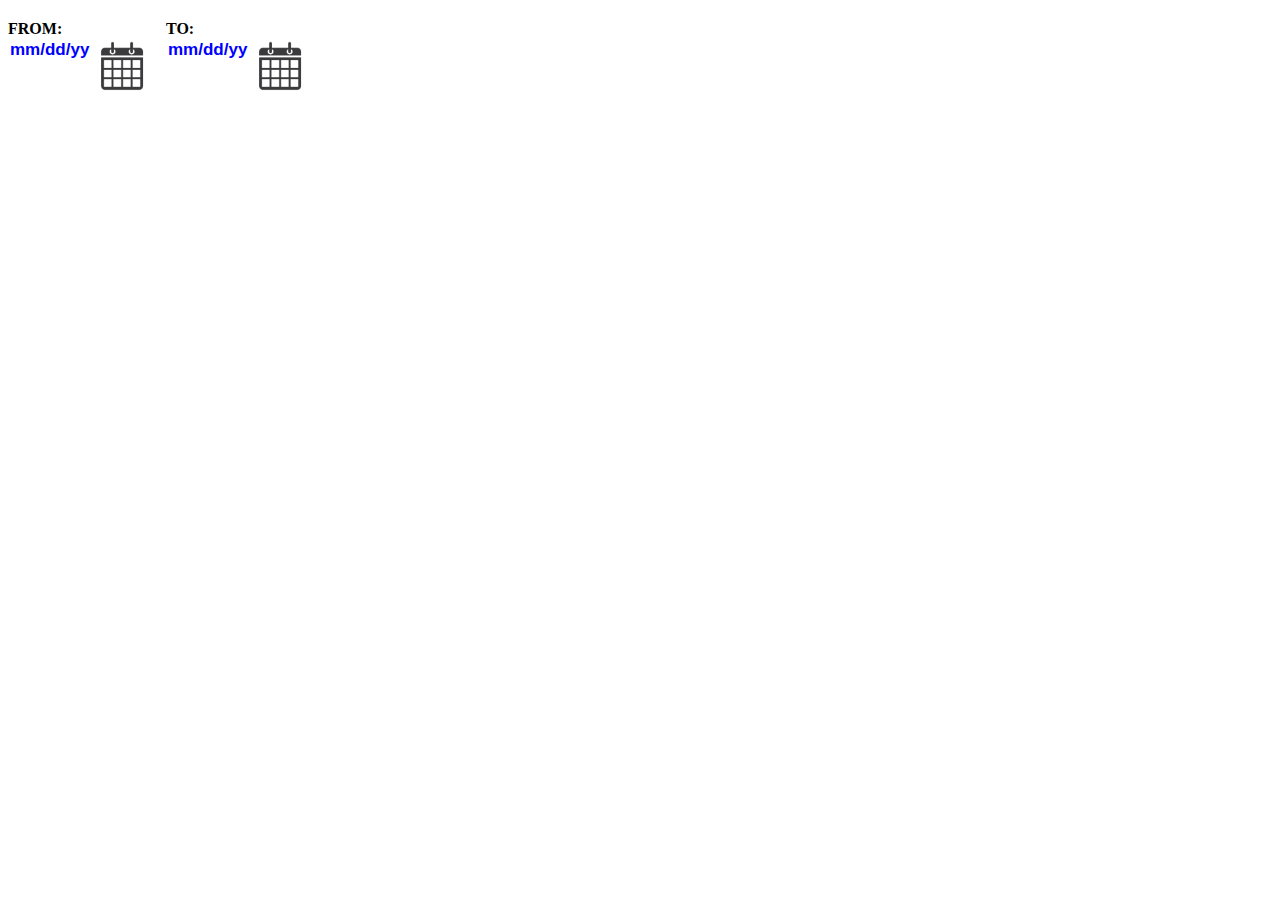
<file: calendar/index.html>
<!DOCTYPE html PUBLIC "-//W3C//DTD XHTML 1.0 Transitional//EN" "http://www.w3.org/TR/xhtml1/DTD/xhtml1-transitional.dtd">
<html xmlns="http://www.w3.org/1999/xhtml">
<head>
<title>calen</title>
<script type="text/javascript" src="calen.js"></script>
<link rel="stylesheet" type="text/css" href="calen.css" />
<script type="text/javascript">
var start_datepicker = calen({
    dp_id_name: 'start-calen',      // selector id where to display the datepicker
    id_name: 'start-date',                 // selector id where to populate a selected date
    max_date: '1Y',
    min_date: '0',
    onDateSelected: function() { DatePicked('start-date', end_datepicker); }
});

var end_datepicker = calen({
    dp_id_name: 'end-calen',        // selector id where to display the datepicker
    id_name: 'end-date',                   // selector id where to populate a selected date
    max_date: '1Y',
    min_date: '0',
    onDateSelected: function() { DatePicked('end-date'); }
});
</script>
<style type="text/css">


</style>
</head>

<body>
<div id="jrs_calendar_form">
    <input type="hidden" name="sDay" id="sDay" value="dd" />
    <input type="hidden" name="sMonth" id="sMonth" value="mm" />
    <input type="hidden" name="sYear" id="sYear" value="yy" />
    
    <!-- From Date -->
    <div id="jrs_arrival_input">
        <div class="jrs_form_text">From:</div>
        <span class="jrdp_calendar_pos" id="start-calen"></span>
        <input type="text" name="start-date" id="start-date" class="date-pick" readonly="readonly" value="mm/dd/yy" onclick="start_datepicker.show();" />
        <img class="ui-datepicker-trigger" src="calen.png" height="50" width="50" onclick="start_datepicker.show();" alt="" />
    </div>
    <!-- To Date -->
    <div id="jrs_departure_input">
        <div class="jrs_form_text">To:</div>
        <span class="jrdp_calendar_pos" id="end-calen"></span>
        <input type="text" name="end-date" id="end-date" class="date-pick" readonly="readonly" value="mm/dd/yy" onclick="end_datepicker.show();" />
        <img class="ui-datepicker-trigger" src="calen.png" height="50" width="50" onclick="end_datepicker.show();" alt="" />
    </div>
</div>
</body>
</html>
</file>
<file: calendar/calen.css>
.date-pick {
	border: none;
	background-color: #ffffff;
	color: blue;
	font-size: 17px;
	font-weight:bold;
	font-family: Arial, Helvetica, sans-serif;
	height: 18px;
	padding: 3px 2px 1px;
	width: 100px;
}
#jrs_booking_header {
	float: none;
	overflow: hidden;
	width: 167px !important;
}
.jrs_form_text {
	text-align: left;
	font-weight: bold;
	text-transform: uppercase;
}
.jrs_clr {
	clear: both;
}
#jrs_arrival_input {
	padding: 0 0 1px !important;
	float: left;
	margin: 12px 10px 0px 0px;
}
#jrs_departure_input {
	padding: 0 0 1px !important;
	float: left;
	margin: 12px 0px 0px -10px;
}
#jrs_lodging_select_div {
	padding: 0 0 2px !important;
	margin: 12px 15px 0px 103px;
	float: left;
}
#jrs_location_dropdown_div {
	float: none;
	padding: 0 0 2px 110px !important;
}
.ui-datepicker {
	z-index: 1000;
}
.ui-datepicker-trigger {
	border: medium none !important;
	display: inline !important;
	margin: 0 !important;
	left: -19px;
	position: relative;
	top: 3px;
	vertical-align: top;
	cursor: pointer;
}
.jrs_form_select_item {
	width: 175px !important;
	margin-top: 1px;
	color: #5c371a;
	font-size: 11px !important;
	font-family: Arial, Helvetica, sans-serif;
}
#jrs_search_submit {
	float: right;
	margin: 16px 15px 0px 0px;
}
.jrdp_encapsulated_table {
	/* all datepickers are encapsulated within this class */
    position: relative;
	border: none;
	padding: 0;
	margin: 0;/*   border: 1px solid #c3c3c3;*/
}
.jrdp_calendar {
	/* main calendar style */
    border: 1px solid #aaaaaa;
	width: 244px;
	height:207px;
	margin: 0;
	padding: 0;
	-webkit-border-radius: 6px;
	-moz-border-radius: 6px;
	border-radius: 6px;
	background: #fff;
}
.jrdp_calendar_pos {
	position: absolute;
	display: inline-block;
	z-index: 9999;
}
.jrdp_calendar_tbar {
	/* top title bar */
    background-color: #d94867;
}
.jrdp_calendar_close_btn {
/* close button displayed in top title bar (not used if close_onselect option is false) */

  /*  background-color: d94867;  /*#343434; 
    width: 1px;
    height: 1px;
    display: inline;
    position:absolute;
    color: #ffffff;
    float: right; 

    width: 24px;
    height: 23px;
    -moz-border-radius: 12px;
    border-radius: 12px;
    top: -12px;
    right: -12px;
    font-family: verdana;
    font-weight: bold;
    text-align: center;
    padding-top: 1px;
*/
}
#jrdp_calendar_table_inner {
	/* The table that uses this will eventually be taken out as it serves no */
    /* purpose (it was used for the close button but that has been removed). */
    display: none;
}
.jrdp_calendar_month_tbar {
	background-color: #fff;
	border-bottom: 1px solid #c3c3c3;
	height:30px;
}
.jrdp_calendar_month {
	/* style for month name */
    font-family: Arial, Helvetica, sans-serif;
	font-size: 15px;
	font-style: normal;
	font-weight: bolder;
	color: #343434;
	text-decoration: none;
	text-align: center;
}
.jrdp_calendar_month_prev {
	/* style for the previous button */
    font-family: Verdana, Geneva, sans-serif;
	font-size: 28px;
	font-style: normal;
	font-weight: bold;
	color: #343434;
	text-decoration: none;
	cursor: pointer;
	/*padding: 4px 7px 4px 12px; */
    text-align: center;
	display: block;
}
.jrdp_calendar_month_next {
	/* style for the next button */
    font-family: Verdana, Geneva, sans-serif;
	font-size: 28px;
	font-style: normal;
	font-weight: bold;
	color: #343434;
	text-decoration: none;
	cursor: pointer;
	/*padding: 4px 12px 4px 7px; */
    text-align: center;
	display: block;
}
.jrdp_calendar_month_prev:hover {/* background-color: #c3c3c3;*/
}
.jrdp_calendar_month_next:hover {/* background-color: #c3c3c3;*/
}
.jrdp_calendar_days {
	/* style for the day of the week abbrevations */
   font-family: Arial, Helvetica, sans-serif;
	font-size: 11px;
	font-weight: bold;
	color: #ffffff;
	text-decoration: none;
	/*   background-color: #343434;*/
    width: 20px;
	height: 21px;
	text-align: center;
	vertical-align: middle;
	border-bottom: 1px solid #C3C3C3;
	background-color: #006DCC;
	background-image: linear-gradient(to bottom, #0088CC, #0044CC);
	background-repeat: repeat-x;
	border-color: rgba(0, 0, 0, 0.1) rgba(0, 0, 0, 0.1) rgba(0, 0, 0, 0.25);
	color: #FFFFFF;
	text-shadow: 0 -1px 0 rgba(0, 0, 0, 0.25);
}
.jrdp_calendar_current_day {
	/* style for the current day */
    font-family: Arial, Helvetica, sans-serif;
	font-size: 12px;
	font-style: normal;
	font-weight: normal;
	color: #ffffff;
	text-decoration: none;
	background-color: #3C77D4;
	/*    height: 16px;*/
    width: 24px;
	text-align: center;
	cursor: pointer;
	background-color: #006DCC;
	background-image: linear-gradient(to bottom, #0088CC, #0044CC);
	background-repeat: repeat-x;
	border-color: rgba(0, 0, 0, 0.1) rgba(0, 0, 0, 0.1) rgba(0, 0, 0, 0.25);
	color: #FFFFFF;
	text-shadow: 0 -1px 0 rgba(0, 0, 0, 0.25);
	-webkit-border-radius: 6px;
	-moz-border-radius: 6px;
	border-radius: 6px;
}
.jrdp_calendar_current_day:hover {
	background-color: #29579f;
	cursor: pointer;
	font-weight:bolder;
}
.jrdp_calendar_day1 {
	/* style for a cell that has a day and is selectable */
font-family: Arial, Helvetica, sans-serif;
	font-size: 12px;
	font-style: normal;
	font-weight: normal;
	color: #7A7A7A;
	text-decoration: none;
	background-color: #ffffff;
	width: 24px;
	text-align: center;
	cursor: pointer;
	line-height: 2em;
}
.jrdp_calendar_day1:hover {
	background-color: #3C77D4;
	cursor: pointer;
	color:#fff;
	font-weight:bold;
	-webkit-border-radius: 6px;
	-moz-border-radius: 6px;
	border-radius: 6px;
	background-color: #006DCC;
	background-image: linear-gradient(to bottom, #0088CC, #0044CC);
	background-repeat: repeat-x;
	border-color: rgba(0, 0, 0, 0.1) rgba(0, 0, 0, 0.1) rgba(0, 0, 0, 0.25);
	text-shadow: 0 -1px 0 rgba(0, 0, 0, 0.25);
}
.jrdp_calendar_day1_noselect {
	/* style for a cell that has a day and is not selectable */
    font-family: Arial, Helvetica, sans-serif;
	font-size: 12px;
	font-style: normal;
	font-weight: normal;
	color: #C1C1C1;
	text-decoration: none;
	background-color: #ffffff;
	width: 20px;
	text-align: center;
	line-height: 2em;
	cursor:not-allowed;
}
.jrdp_calendar_day1_noselect:hover {
/*  background-color: #EAEAEA;*/
}
.jrdp_calendar_day2 {
	/* style for an empty cell */
    font-family: Arial, Helvetica, sans-serif;
	font-size: 5px;
	font-style: normal;
	font-weight: normal;
	color: #000000;
	text-decoration: none;
	/* background-color: #ffffff;
    height: 10px;*/
    width: 20px;
	text-align: center;
}
.jrdp_calendar_icon {
	/* style for a datepicker icon; used in html and is thus optional */
    cursor: pointer;
	border-width: 0px;
	height: 13px;
	width: 13px;
}
/* ----------------------------------- */
/* Styles for a multiple month display */
/* ----------------------------------- */

.jrdp_calendar_multi {
	border: 1px solid #aaaaaa;
	width: 244px;
	height:207px;
	margin: 0;
	padding: 0;
	-webkit-border-radius: 6px;
	-moz-border-radius: 6px;
	border-radius: 6px;
}
.jrdp_calendar_pos_multi {
	position: absolute;
	display: inline-block;
	z-index: 9999;
}
.jrdp_calendar_tbar_multi {
	background-color: #d94867;
}
.jrdp_calendar_close_btn_multi {
}
.jrdp_calendar_close_btn_multi:hover {
}
.jrdp_calendar_month_tbar_multi {
	background-color: #fff;
	border-bottom: 1px solid #c3c3c3;
	height:30px;
}
#jrdp_calendar_table_inner_multi {
	display: none;
}
.jrdp_calendar_month_multi {
	font-family: Arial, Helvetica, sans-serif;
	font-size: 15px;
	font-style: normal;
	font-weight: bolder;
	color: #343434;
	text-decoration: none;
	text-align: center;
}
.jrdp_calendar_month_prev_multi {
	font-family: Verdana, Geneva, sans-serif;
	font-size: 28px;
	font-style: normal;
	font-weight: bold;
	color: #343434;
	text-decoration: none;
	cursor: pointer;
	/*padding: 4px 7px 4px 12px; */
    text-align: center;
	display: block;
}
.jrdp_calendar_month_next_multi {
	font-family: Verdana, Geneva, sans-serif;
	font-size: 28px;
	font-style: normal;
	font-weight: bold;
	color: #343434;
	text-decoration: none;
	cursor: pointer;
	/*padding: 4px 12px 4px 7px; */
    text-align: center;
	display: block;
}
.jrdp_calendar_month_prev_multi:hover {
}
.jrdp_calendar_month_next_multi:hover {
}
.jrdp_calendar_days_multi {
	font-family: Arial, Helvetica, sans-serif;
	font-size: 11px;
	font-weight: bold;
	color: #ffffff;
	text-decoration: none;
	/*   background-color: #343434;*/
    width: 20px;
	height: 21px;
	text-align: center;
	vertical-align: middle;
	border-bottom: 1px solid #C3C3C3;
	background-color: #006DCC;
	background-image: linear-gradient(to bottom, #0088CC, #0044CC);
	background-repeat: repeat-x;
	border-color: rgba(0, 0, 0, 0.1) rgba(0, 0, 0, 0.1) rgba(0, 0, 0, 0.25);
	color: #FFFFFF;
	text-shadow: 0 -1px 0 rgba(0, 0, 0, 0.25);
}
.jrdp_calendar_current_day_multi {
	font-family: Arial, Helvetica, sans-serif;
	font-size: 12px;
	font-style: normal;
	font-weight: normal;
	color: #ffffff;
	text-decoration: none;
	background-color: #3C77D4;
	/*    height: 16px;*/
    width: 24px;
	text-align: center;
	cursor: pointer;
	background-color: #006DCC;
	background-image: linear-gradient(to bottom, #0088CC, #0044CC);
	background-repeat: repeat-x;
	border-color: rgba(0, 0, 0, 0.1) rgba(0, 0, 0, 0.1) rgba(0, 0, 0, 0.25);
	color: #FFFFFF;
	text-shadow: 0 -1px 0 rgba(0, 0, 0, 0.25);
	-webkit-border-radius: 6px;
	-moz-border-radius: 6px;
	border-radius: 6px;
}
.jrdp_calendar_current_day_multi:hover {
	background-color: #29579f;
	cursor: pointer;
	font-weight:bold;
}
.jrdp_calendar_day1_multi {
	font-family: Arial, Helvetica, sans-serif;
	font-size: 12px;
	font-style: normal;
	font-weight: normal;
	color: #7A7A7A;
	text-decoration: none;
	background-color: #ffffff;
	width: 24px;
	text-align: center;
	cursor: pointer;
	line-height: 2em;
}
.jrdp_calendar_day1_multi:hover {
	background-color: #3C77D4;
	cursor: pointer;
	color:#fff;
	font-weight:bold;
	-webkit-border-radius: 6px;
	-moz-border-radius: 6px;
	border-radius: 6px;
	background-color: #006DCC;
	background-image: linear-gradient(to bottom, #0088CC, #0044CC);
	background-repeat: repeat-x;
	border-color: rgba(0, 0, 0, 0.1) rgba(0, 0, 0, 0.1) rgba(0, 0, 0, 0.25);
	text-shadow: 0 -1px 0 rgba(0, 0, 0, 0.25);
}
.jrdp_calendar_day1_noselect_multi {
	font-family: Arial, Helvetica, sans-serif;
	font-size: 12px;
	font-style: normal;
	font-weight: normal;
	color: #C1C1C1;
	text-decoration: none;
	background-color: #ffffff;
	width: 20px;
	text-align: center;
	line-height: 2em;
	cursor:not-allowed;
}
.jrdp_calendar_day1_noselect_multi:hover {
}
.jrdp_calendar_day2_multi {
	font-family: Arial, Helvetica, sans-serif;
	font-size: 5px;
	font-style: normal;
	font-weight: normal;
	color: #000000;
	text-decoration: none;
	/* background-color: #ffffff;
    height: 10px;*/
    width: 20px;
	text-align: center;
}
.jrdp_calendar_icon_multi {
	cursor: pointer;
	border-width: 0px;
	height: 13px;
	width: 13px;
}
span#jrdp_end-calen_nextmonth_multi_0 {
	display:none;
}
span#jrdp_end-calen_prevmonth_multi_1 {
	display:none;
}
span#jrdp_start-calen_nextmonth_multi_0{
	display:none;
}
span#jrdp_start-calen_prevmonth_multi_1{
	display:none;
}
</file>
